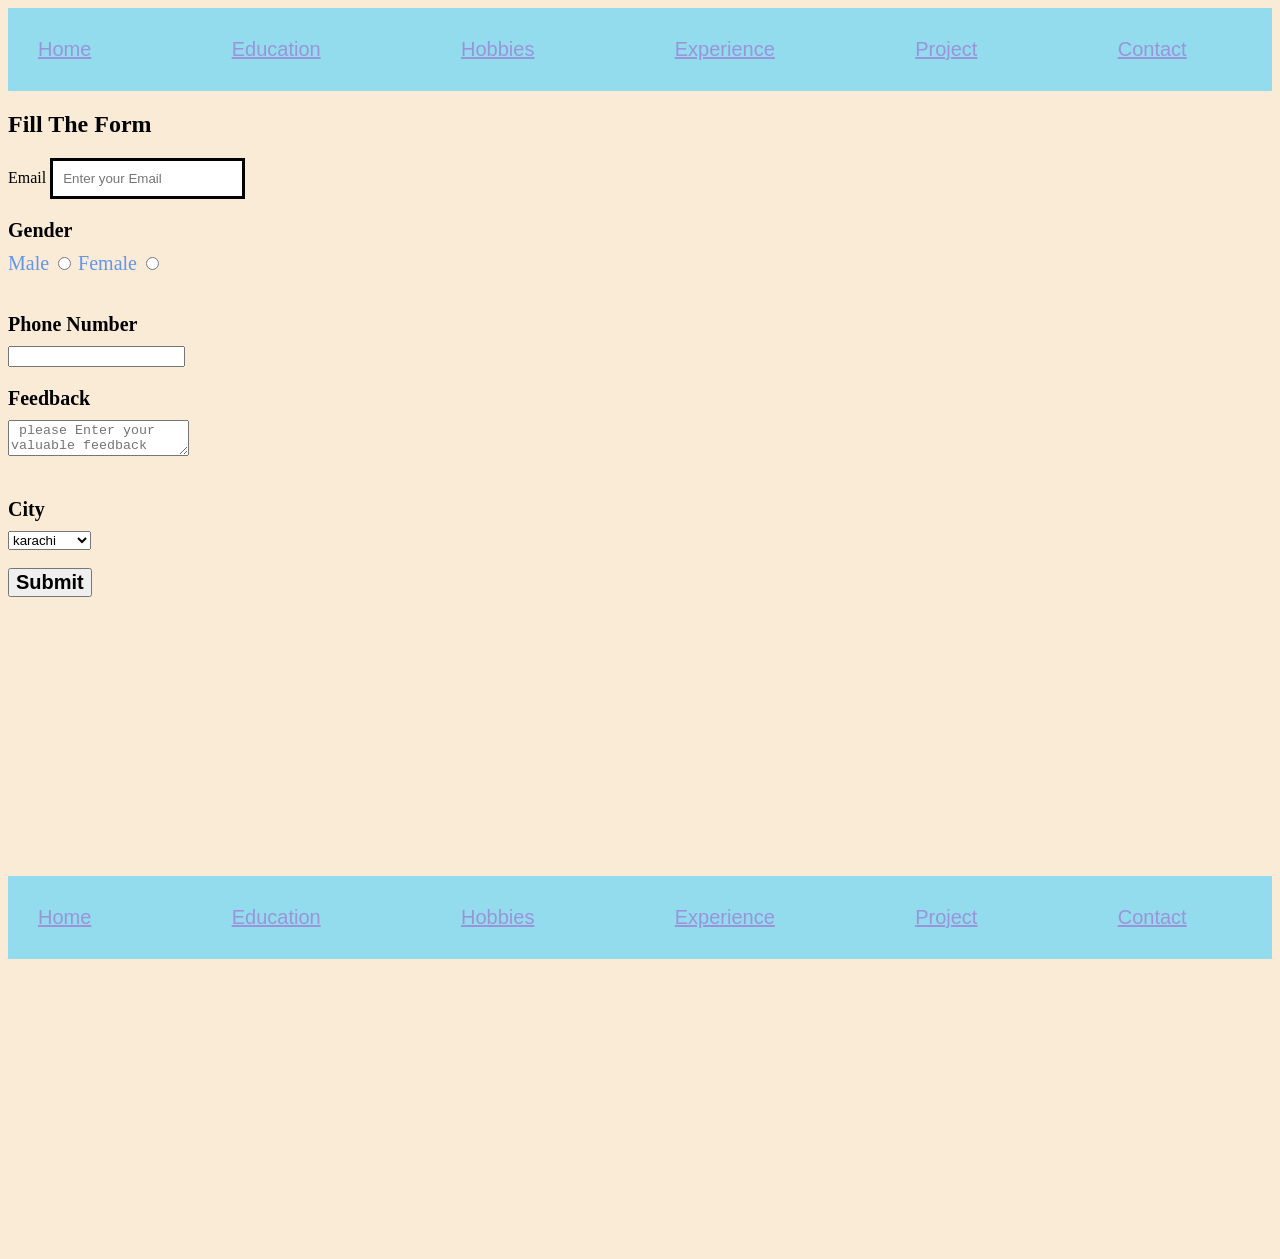
<file: contact.html>
<!DOCTYPE html>
<html lang="en">
<head>
    <meta charset="UTF-8">
    <meta name="viewport" content="width=device-width, initial-scale=1.0">
    <title>Contact</title>
     <link rel="stylesheet" href="style.css">
</head>
<body>
     <header>
       <nav align="center" class="navbar">

    <div class="navbar-links">
    <a href="index.html" class="navbar-links">Home</a>
    <br>

    <a href="education.html" target="_blank" class="navbar-links">Education</a>
    <br>

    <a href="hobbies.html" class="navbar-links">Hobbies</a>
    <br>

    <a href="experience.html" class="navbar-links">Experience</a>
    <br>

    <a href="project.html" class="navbar-links">Project</a>
    <br>

    <a href="contact.html" class="navbar-links">Contact</a>
    <br>
    </div>
       </nav>
     </header>
        <!--<h1 align="center">practice</h1>
        <nav align="center">
            <a href="education.html"target="blank">education</a>
        </nav>
     </header>-->
    
     <h2>Fill The Form</h2>
    <form action="https://formsubmit.co/eshalsheikh2005@gmail.com" method="POST">
        <p class="Fill the details"></p>
        <label for="username">Email</label>
        <input type="email" class="input" placeholder="Enter your Email" id="Email">
        <br>
        
         <p class="Role-text"> Gender</p>
         <label for="Role 1" class="label">Male</label>
        <input type="radio" name class="input"name="role" value="Male" id="Role 1">
        <label for="Role 2" class="label">Female</label>
        <input type="radio" name class="input" name="role" value="Female" id="Role 2">
        <br>
        <br>
        <p class="Role-text">Phone Number</p>
        <input type="tel" id="phone" name="phone">
        <br>

        <p class="Role-text"> Feedback</p>
        <textarea name="feedback" placeholder=" please Enter your valuable feedback"></textarea>
        <br>
        <br>
        <p class="Role-text"> City</p>
        <select name="city">
            <option value="karachi">karachi</option>
            <option value="islamabad">islamabad</option>
        </select>
        <br>
        <br>
        
        <button type="Submit" class="Role-text">Submit</button>
        <br><br>

    
        <pre>   













        </pre>














    

    <footer class="footer">
        <nav align="center" class="navbar">

    <div class="navbar-links">
    <a href="index.html" class="navbar-links">Home</a>
    <br>

    <a href="education.html" target="_blank" class="navbar-links">Education</a>
    <br>

    <a href="hobbies.html" class="navbar-links">Hobbies</a>
    <br>

    <a href="experience.html" class="navbar-links">Experience</a>
    <br>

    <a href="project.html" class="navbar-links">Project</a>
    <br>

    <a href="contact.html" class="navbar-links">Contact</a>
    <br>
    </div>
       </nav>

    </footer>

</body>
</html>
</file>
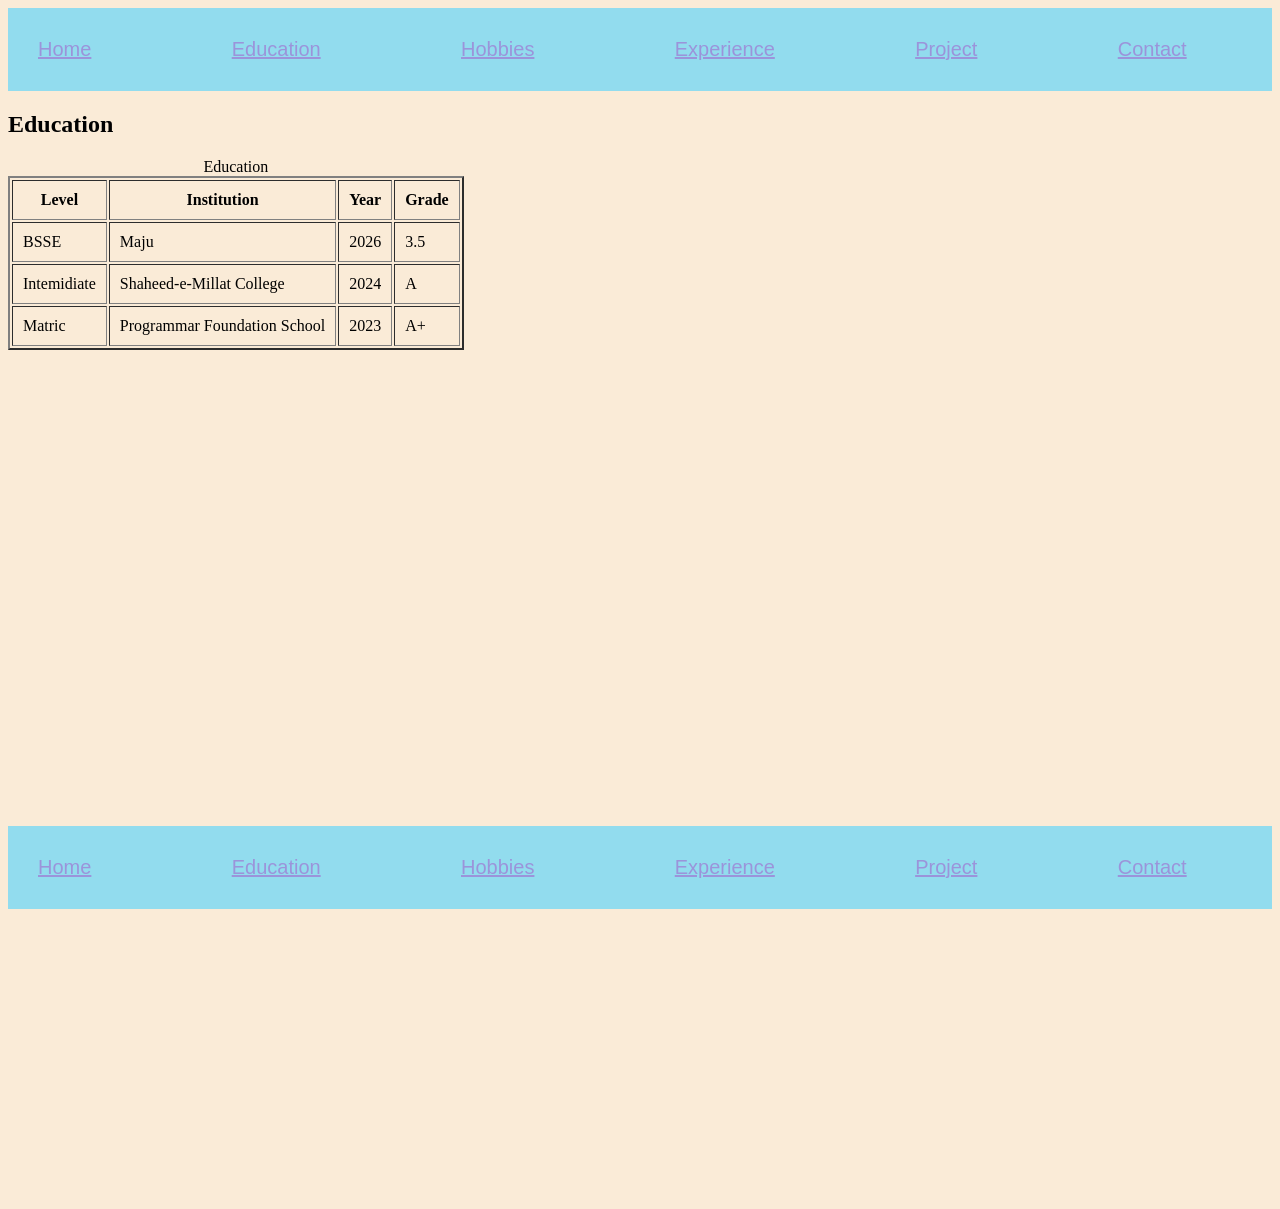
<file: education.html>
<!DOCTYPE html>
<html lang="en">
<head>
    <meta charset="UTF-8">
    <meta name="viewport" content="width=device-width, initial-scale=1.0">
    <title>education</title>
    <link rel="stylesheet" href="style.css">
</head>
<body>
    <main>
    <article>
    <section>
    <header>
        <nav align="center" class="navbar">

    <div class="navbar-links">
    <a href="index.html" class="navbar-links">Home</a>
    <br>

    <a href="education.html" target="_blank" class="navbar-links">Education</a>
    <br>

    <a href="hobbies.html" class="navbar-links">Hobbies</a>
    <br>

    <a href="experience.html" class="navbar-links">Experience</a>
    <br>

    <a href="project.html" class="navbar-links">Project</a>
    <br>

    <a href="contact.html" class="navbar-links">Contact</a>
    <br>
    </div>
       </nav>
    </header>
    <h2>Education</h2>
    <table border="2" cellpadding="10">
        <caption>Education</caption>
        <thead>
        <div>
        <tr>
            <th>Level</th>
            <th>Institution</th>
            <th>Year</th>
            <th>Grade</th>
        </tr>
        <tr>
            <td>BSSE</td>
            <td>Maju</td>
            <td>2026</td>
            <td>3.5</td>
         </tr>
            <td>Intemidiate</td>
            <td>Shaheed-e-Millat College</td>
            <td>2024</td>
            <td>A</td>
        <tr>
            <td>Matric</td>
            <td>Programmar Foundation School</td>
            <td>2023</td>
            <td>A+</td>
        </thead>
        </div>
       

    </table>
    </section>
    
    </article>
    </main>
    <pre>


























        


    </pre>
    <footer class="footer">
        <nav align="center" class="navbar">

    <div class="navbar-links">
    <a href="index.html" class="navbar-links">Home</a>
    <br>

    <a href="education.html" target="_blank" class="navbar-links">Education</a>
    <br>

    <a href="hobbies.html" class="navbar-links">Hobbies</a>
    <br>

    <a href="experience.html" class="navbar-links">Experience</a>
    <br>

    <a href="project.html" class="navbar-links">Project</a>
    <br>

    <a href="contact.html" class="navbar-links">Contact</a>
    <br>
    </div>
       </nav>

    </footer>

    
</body>
</html>
</file>
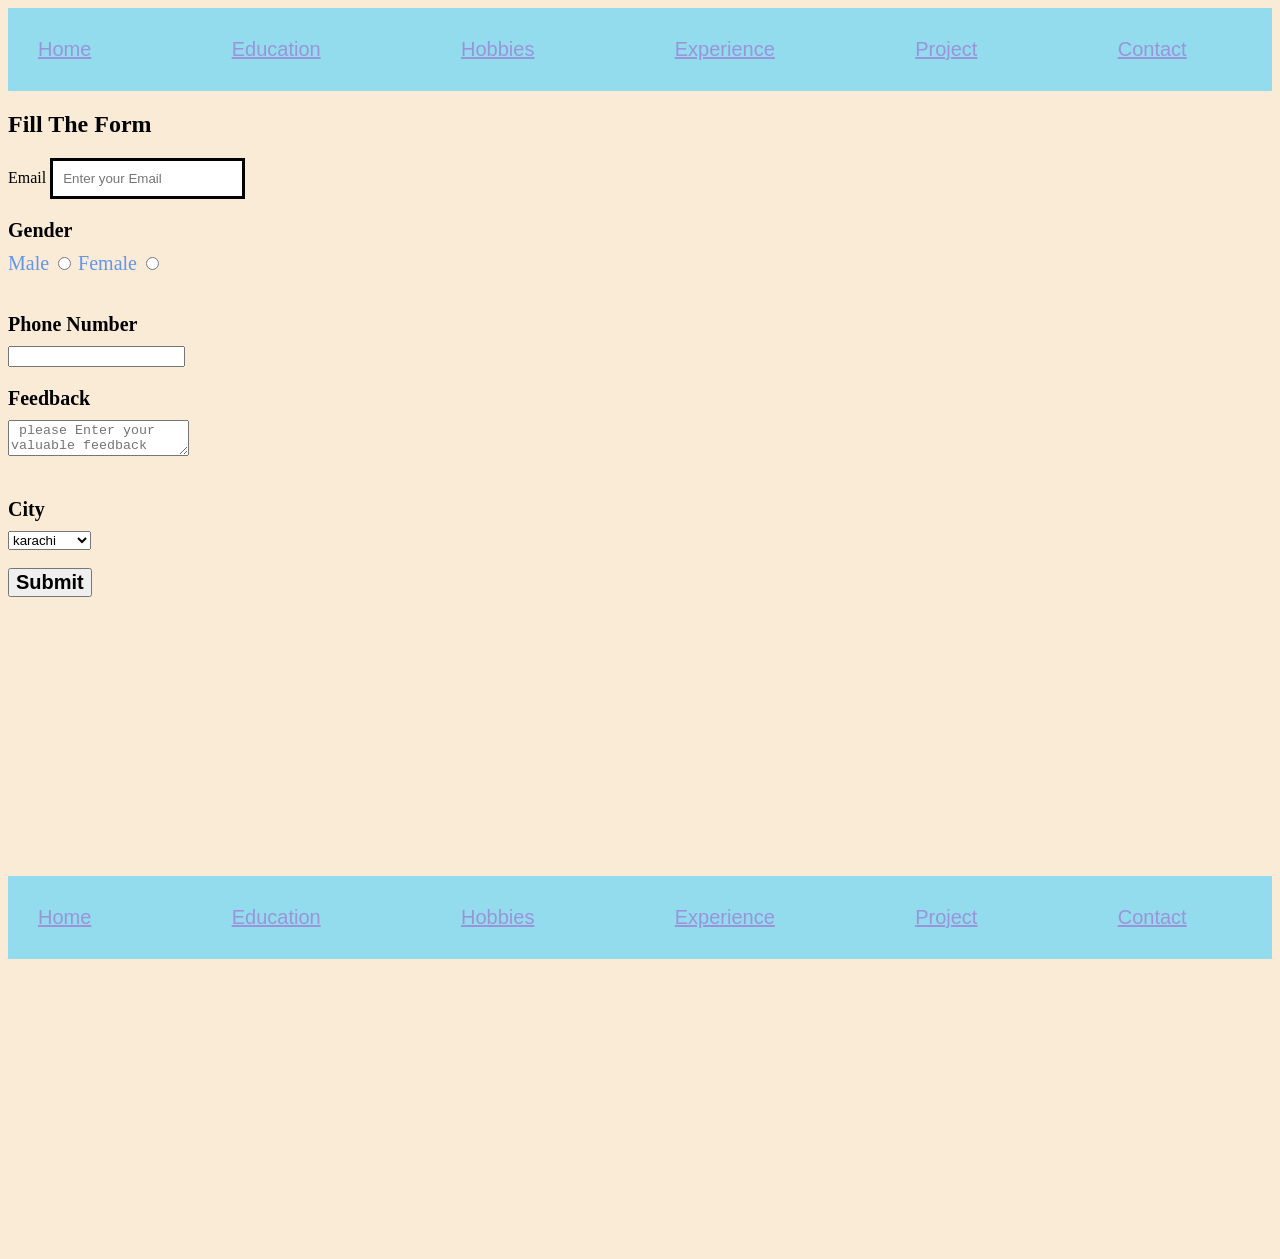
<file: Project/contact.html>
<!DOCTYPE html>
<html lang="en">
<head>
    <meta charset="UTF-8">
    <meta name="viewport" content="width=device-width, initial-scale=1.0">
    <title>Contact</title>
     <link rel="stylesheet" href="style.css">
</head>
<body>
     <header>
       <nav align="center" class="navbar">

    <div class="navbar-links">
    <a href="about.me.html" class="navbar-links">Home</a>
    <br>

    <a href="education.html" target="_blank" class="navbar-links">Education</a>
    <br>

    <a href="hobbies.html" class="navbar-links">Hobbies</a>
    <br>

    <a href="experience.html" class="navbar-links">Experience</a>
    <br>

    <a href="project.html" class="navbar-links">Project</a>
    <br>

    <a href="contact.html" class="navbar-links">Contact</a>
    <br>
    </div>
       </nav>
     </header>
        <!--<h1 align="center">practice</h1>
        <nav align="center">
            <a href="education.html"target="blank">education</a>
        </nav>
     </header>-->
    
     <h2>Fill The Form</h2>
    <form action="https://formsubmit.co/eshalsheikh2005@gmail.com" method="POST">
        <p class="Fill the details"></p>
        <label for="username">Email</label>
        <input type="email" class="input" placeholder="Enter your Email" id="Email">
        <br>
        
         <p class="Role-text"> Gender</p>
         <label for="Role 1" class="label">Male</label>
        <input type="radio" name class="input"name="role" value="Male" id="Role 1">
        <label for="Role 2" class="label">Female</label>
        <input type="radio" name class="input" name="role" value="Female" id="Role 2">
        <br>
        <br>
        <p class="Role-text">Phone Number</p>
        <input type="tel" id="phone" name="phone">
        <br>

        <p class="Role-text"> Feedback</p>
        <textarea name="feedback" placeholder=" please Enter your valuable feedback"></textarea>
        <br>
        <br>
        <p class="Role-text"> City</p>
        <select name="city">
            <option value="karachi">karachi</option>
            <option value="islamabad">islamabad</option>
        </select>
        <br>
        <br>
        
        <button type="Submit" class="Role-text">Submit</button>
        <br><br>

    
        <pre>   













        </pre>














    

    <footer class="footer">
        <nav align="center" class="navbar">

    <div class="navbar-links">
    <a href="about.me.html" class="navbar-links">Home</a>
    <br>

    <a href="education.html" target="_blank" class="navbar-links">Education</a>
    <br>

    <a href="hobbies.html" class="navbar-links">Hobbies</a>
    <br>

    <a href="experience.html" class="navbar-links">Experience</a>
    <br>

    <a href="project.html" class="navbar-links">Project</a>
    <br>

    <a href="contact.html" class="navbar-links">Contact</a>
    <br>
    </div>
       </nav>

    </footer>

</body>
</html>
</file>
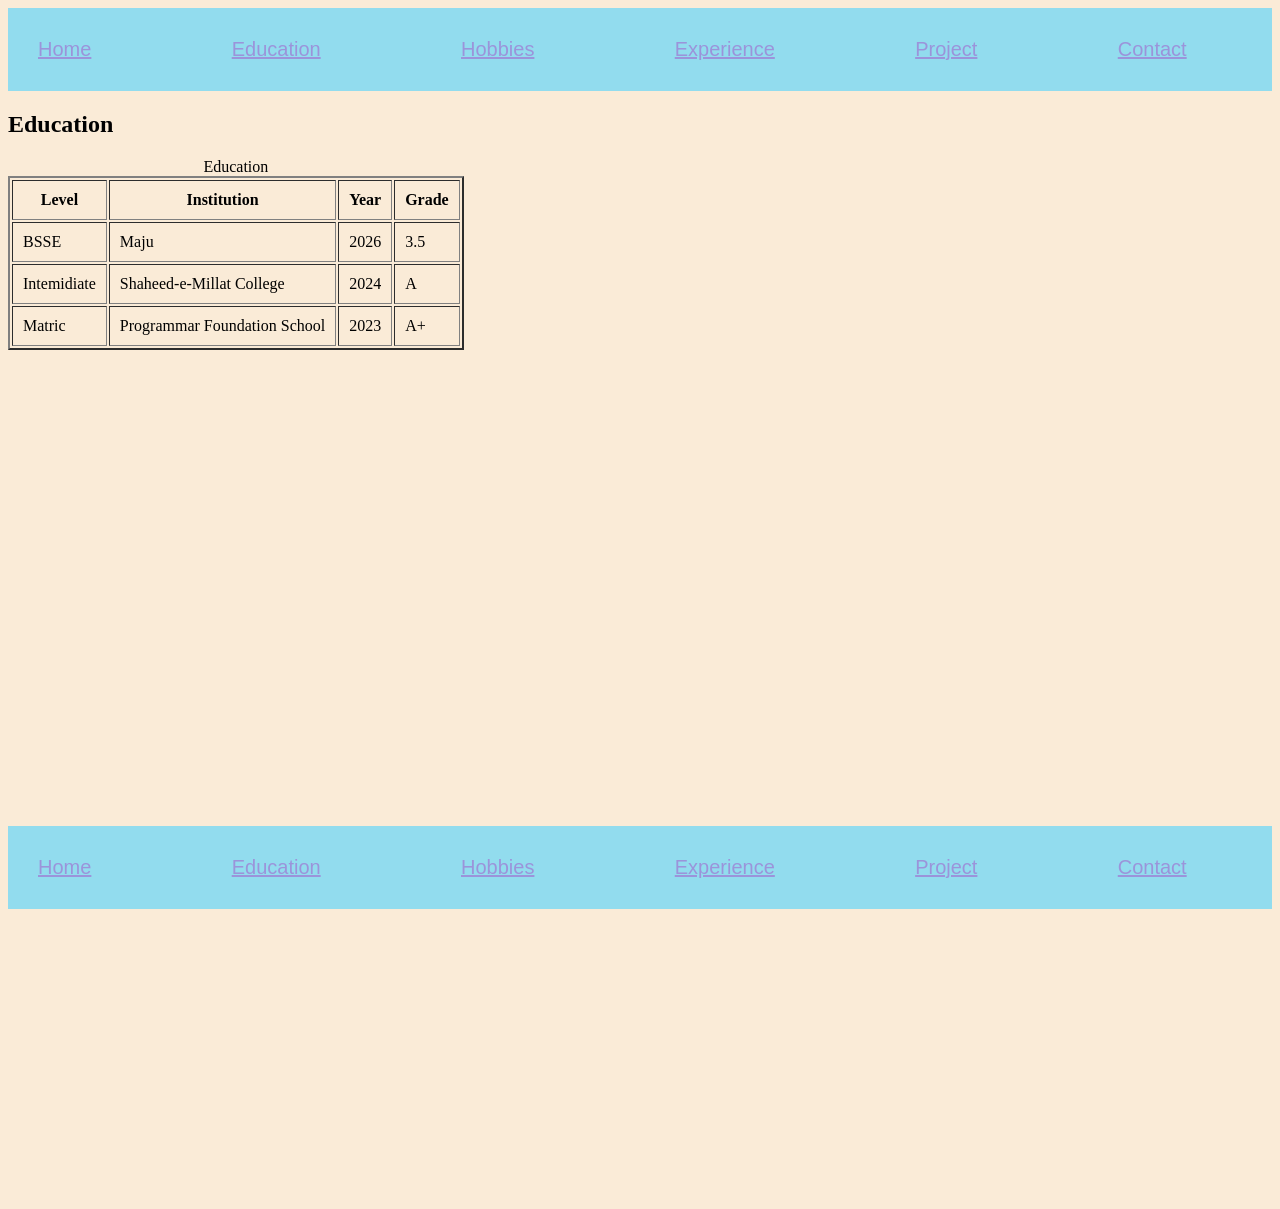
<file: Project/education.html>
<!DOCTYPE html>
<html lang="en">
<head>
    <meta charset="UTF-8">
    <meta name="viewport" content="width=device-width, initial-scale=1.0">
    <title>education</title>
    <link rel="stylesheet" href="style.css">
</head>
<body>
    <main>
    <article>
    <section>
    <header>
        <nav align="center" class="navbar">

    <div class="navbar-links">
    <a href="about.me.html" class="navbar-links">Home</a>
    <br>

    <a href="education.html" target="_blank" class="navbar-links">Education</a>
    <br>

    <a href="hobbies.html" class="navbar-links">Hobbies</a>
    <br>

    <a href="experience.html" class="navbar-links">Experience</a>
    <br>

    <a href="project.html" class="navbar-links">Project</a>
    <br>

    <a href="contact.html" class="navbar-links">Contact</a>
    <br>
    </div>
       </nav>
    </header>
    <h2>Education</h2>
    <table border="2" cellpadding="10">
        <caption>Education</caption>
        <thead>
        <div>
        <tr>
            <th>Level</th>
            <th>Institution</th>
            <th>Year</th>
            <th>Grade</th>
        </tr>
        <tr>
            <td>BSSE</td>
            <td>Maju</td>
            <td>2026</td>
            <td>3.5</td>
         </tr>
            <td>Intemidiate</td>
            <td>Shaheed-e-Millat College</td>
            <td>2024</td>
            <td>A</td>
        <tr>
            <td>Matric</td>
            <td>Programmar Foundation School</td>
            <td>2023</td>
            <td>A+</td>
        </thead>
        </div>
       

    </table>
    </section>
    
    </article>
    </main>
    <pre>
















        









        


    </pre>
    <footer class="footer">
        <nav align="center" class="navbar">

    <div class="navbar-links">
    <a href="about.me.html" class="navbar-links">Home</a>
    <br>

    <a href="education.html" target="_blank" class="navbar-links">Education</a>
    <br>

    <a href="hobbies.html" class="navbar-links">Hobbies</a>
    <br>

    <a href="experience.html" class="navbar-links">Experience</a>
    <br>

    <a href="project.html" class="navbar-links">Project</a>
    <br>

    <a href="contact.html" class="navbar-links">Contact</a>
    <br>
    </div>
       </nav>

    </footer>

    
</body>
</html>
</file>
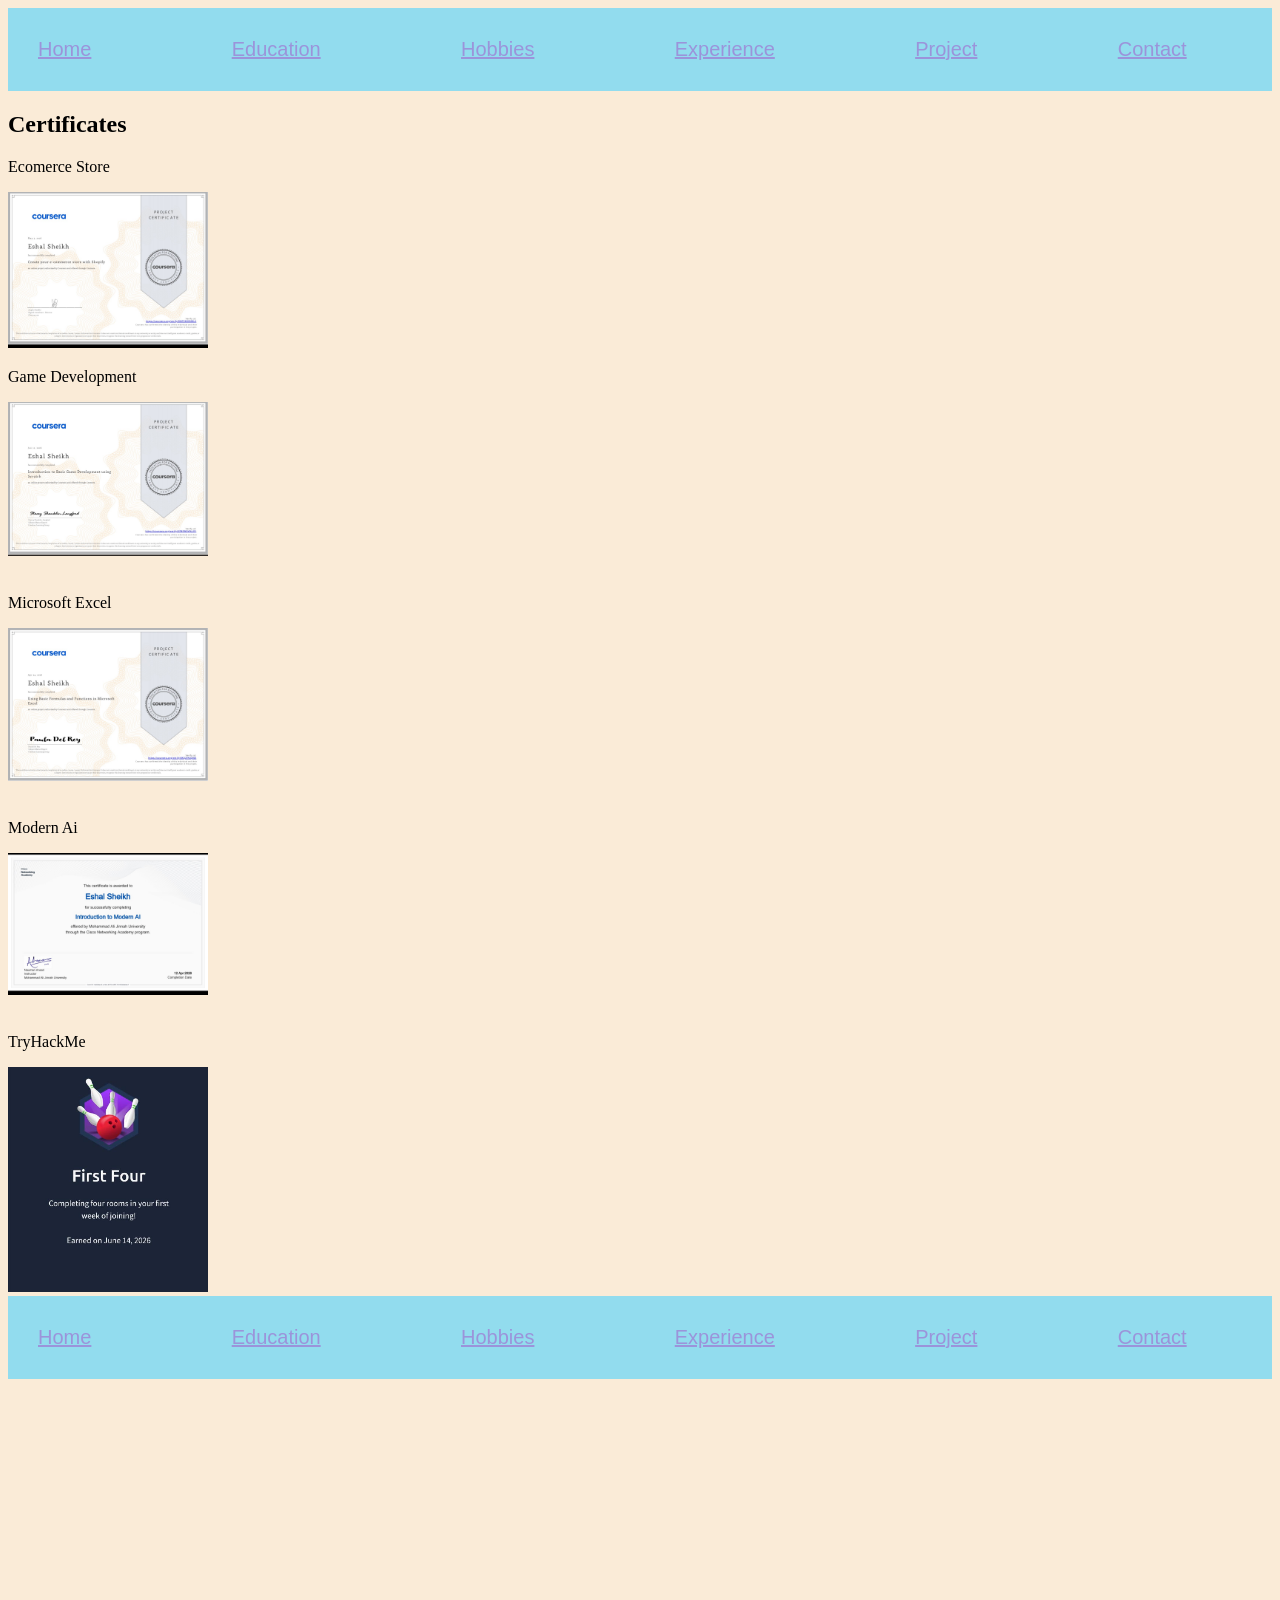
<file: Project/project.html>
<!DOCTYPE html>
<html lang="en">
<head>
    <meta charset="UTF-8">
    <meta name="viewport" content="width=device-width, initial-scale=1.0">
    <title>Project</title>
    <link rel="stylesheet" href="style.css">

</head>
<body>
    <header>
       <nav align="center" class="navbar">

    <div class="navbar-links">
    <a href="about.me.html" class="navbar-links">Home</a>
    <br>

    <a href="education.html" target="_blank" class="navbar-links">Education</a>
    <br>

    <a href="hobbies.html" class="navbar-links">Hobbies</a>
    <br>

    <a href="experience.html" class="navbar-links">Experience</a>
    <br>

    <a href="project.html" class="navbar-links">Project</a>
    <br>

    <a href="contact.html" class="navbar-links">Contact</a>
    <br>
    </div>
       </nav>
     </header>
    <main>

     
    <h2>Certificates</h2>
    
    <section>
        <p> Ecomerce Store</p>
        <img src="certificates/ecomerce.jpeg" alt="Ecomerce" width="200">
        <br>

        <p>Game Development</p>
        <img src="certificates/game development.jpeg" alt="Game Development" width="200">
         <br>
         <br>
        <p>Microsoft Excel</p>
        <img src="certificates/microsoft excel.jpeg" alt="Microsoft Excel" width="200">
        <br>
        <br>
        <p>Modern Ai</p>
        <img src="certificates/modern ai.jpeg"  alt="Modern Ai" width="200">
        <br>
        <br>

        <p>TryHackMe</p>
        <img src="certificates/tryhack me.jpeg" alt="TryHackMe" width="200">

        
      
    </section>
   

    <footer class="footer">
        <nav align="center" class="navbar">

    <div class="navbar-links">
    <a href="about.me.html" class="navbar-links">Home</a>
    <br>

    <a href="education.html" target="_blank" class="navbar-links">Education</a>
    <br>

    <a href="hobbies.html" class="navbar-links">Hobbies</a>
    <br>

    <a href="experience.html" class="navbar-links">Experience</a>
    <br>

    <a href="project.html" class="navbar-links">Project</a>
    <br>

    <a href="contact.html" class="navbar-links">Contact</a>
    <br>
    </div>
       </nav>

    </footer>


    


    
</body>
</html>
</file>
<file: style.css>
.navbar-links{
    color:rgb(179, 94, 94);
    font-family:Arial, Helvetica, sans-serif ;
    font-size:20px;
    font-weight:15px;
    text-align: center;
    background-color:rgb(146, 220, 238);
    padding: 15px;
    box-shadow: 2px 10px rgb rgb(64, 66, 64);
    justify-content: space-between;
    color:rgb(155, 148, 218);
    display:flex;
}
.navbar-links:hover{
    color:palevioletred;
}
.p{
    font-size: 35px;
}
.heading{
    font-size:25px ;
    color:rgb(28, 28, 41);
}

.footer{
    margin-bottom: 300px;
}
.form{
    width:420px;
    padding:20px;
    margin:30px;
    border-radius:20px;
    border:2px solid rgb(159, 177, 159);
    border-width:20px;
    background-color: white;
    box-shadow: #333;
}
.Role-text{
    font-size:20px;
    font-weight:bold;
    margin-bottom:10px;
}
.input{
    padding:10px;
    border:solid;
}    

.label{
    font-weight:20px;
    color:cornflowerblue;
    font-size:20px;
}
body{
    background-color: antiquewhite;
}
</file>
<file: Project/style.css>
.navbar-links{
    color:rgb(179, 94, 94);
    font-family:Arial, Helvetica, sans-serif ;
    font-size:20px;
    font-weight:15px;
    text-align: center;
    background-color:rgb(146, 220, 238);
    padding: 15px;
    box-shadow: 2px 10px rgb rgb(64, 66, 64);
    justify-content: space-between;
    color:rgb(155, 148, 218);
    display:flex;
}
.navbar-links:hover{
    color:palevioletred;
}
.p{
    font-size: 35px;
}
.heading{
    font-size:25px ;
    color:rgb(28, 28, 41);
}

.footer{
    margin-bottom: 300px;
}
.form{
    width:420px;
    padding:20px;
    margin:30px;
    border-radius:20px;
    border:2px solid rgb(159, 177, 159);
    border-width:20px;
    background-color: white;
    box-shadow: #333;
}
.Role-text{
    font-size:20px;
    font-weight:bold;
    margin-bottom:10px;
}
.input{
    padding:10px;
    border:solid;
}    

.label{
    font-weight:20px;
    color:cornflowerblue;
    font-size:20px;
}
body{
    background-color: antiquewhite;
}
</file>
